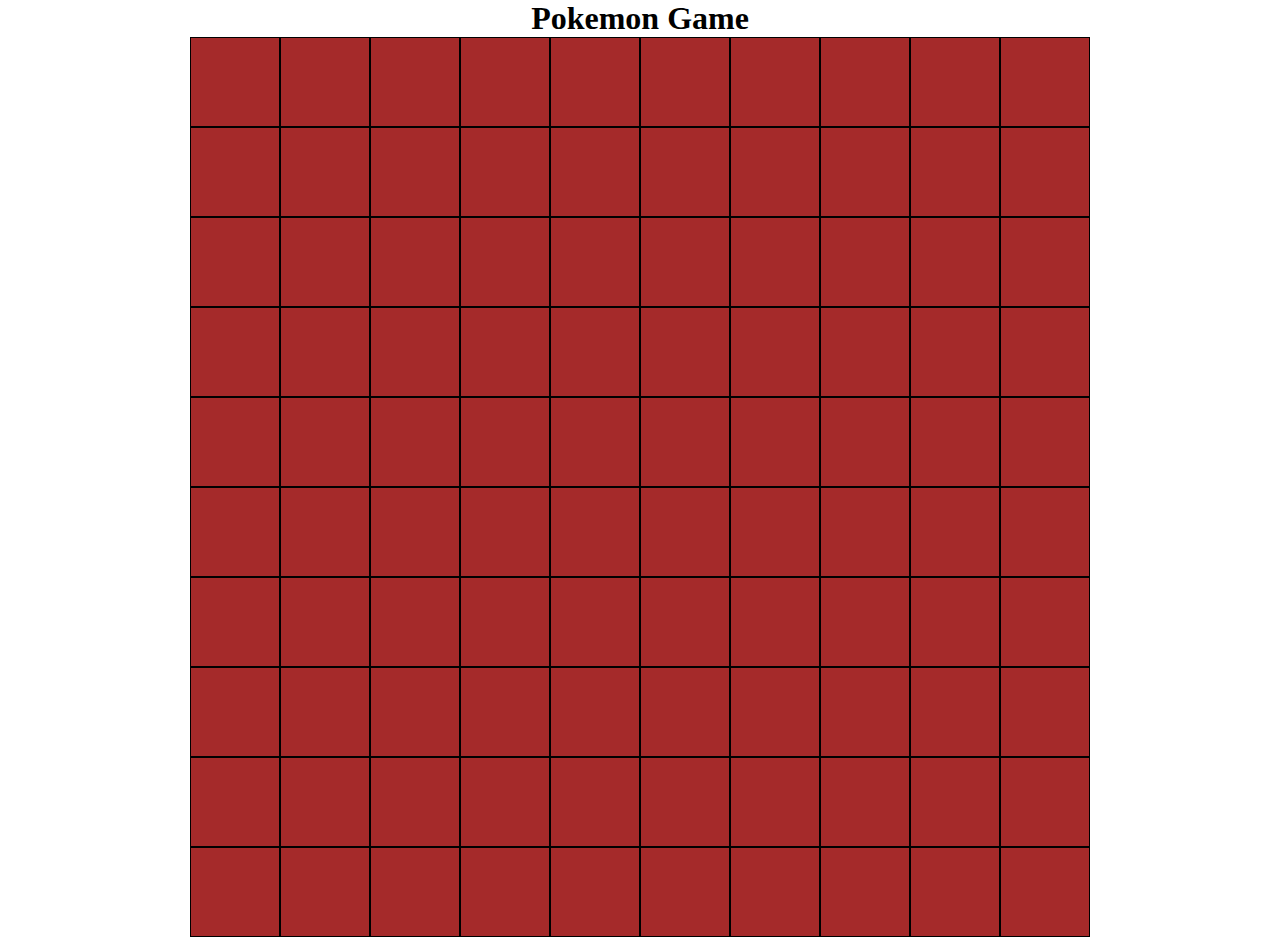
<file: morning/index.html>
<!DOCTYPE html>
<html lang="en">
  <head>
    <meta charset="UTF-8" />
    <meta name="viewport" content="width=device-width, initial-scale=1.0" />
    <link rel="stylesheet" href="./style.css" />
    <script src="./script.js" defer></script>
    <title>OOP</title>
  </head>
  <body>
    <h1>Pokemon Game</h1>
    <div class="container">
      <div class="row">
        <div class="column"></div>
        <div class="column"></div>
        <div class="column"></div>
        <div class="column"></div>
        <div class="column"></div>
        <div class="column"></div>
        <div class="column"></div>
        <div class="column"></div>
        <div class="column"></div>
        <div class="column"></div>
      </div>
      <div class="row">
        <div class="column"></div>
        <div class="column"></div>
        <div class="column"></div>
        <div class="column"></div>
        <div class="column"></div>
        <div class="column"></div>
        <div class="column"></div>
        <div class="column"></div>
        <div class="column"></div>
        <div class="column"></div>
      </div>
      <div class="row">
        <div class="column"></div>
        <div class="column"></div>
        <div class="column"></div>
        <div class="column"></div>
        <div class="column"></div>
        <div class="column"></div>
        <div class="column"></div>
        <div class="column"></div>
        <div class="column"></div>
        <div class="column"></div>
      </div>
      <div class="row">
        <div class="column"></div>
        <div class="column"></div>
        <div class="column"></div>
        <div class="column"></div>
        <div class="column"></div>
        <div class="column"></div>
        <div class="column"></div>
        <div class="column"></div>
        <div class="column"></div>
        <div class="column"></div>
      </div>
      <div class="row">
        <div class="column"></div>
        <div class="column"></div>
        <div class="column"></div>
        <div class="column"></div>
        <div class="column"></div>
        <div class="column"></div>
        <div class="column"></div>
        <div class="column"></div>
        <div class="column"></div>
        <div class="column"></div>
      </div>
      <div class="row">
        <div class="column"></div>
        <div class="column"></div>
        <div class="column"></div>
        <div class="column"></div>
        <div class="column"></div>
        <div class="column"></div>
        <div class="column"></div>
        <div class="column"></div>
        <div class="column"></div>
        <div class="column"></div>
      </div>
      <div class="row">
        <div class="column"></div>
        <div class="column"></div>
        <div class="column"></div>
        <div class="column"></div>
        <div class="column"></div>
        <div class="column"></div>
        <div class="column"></div>
        <div class="column"></div>
        <div class="column"></div>
        <div class="column"></div>
      </div>
      <div class="row">
        <div class="column"></div>
        <div class="column"></div>
        <div class="column"></div>
        <div class="column"></div>
        <div class="column"></div>
        <div class="column"></div>
        <div class="column"></div>
        <div class="column"></div>
        <div class="column"></div>
        <div class="column"></div>
      </div>
      <div class="row">
        <div class="column"></div>
        <div class="column"></div>
        <div class="column"></div>
        <div class="column"></div>
        <div class="column"></div>
        <div class="column"></div>
        <div class="column"></div>
        <div class="column"></div>
        <div class="column"></div>
        <div class="column"></div>
      </div>
      <div class="row">
        <div class="column"></div>
        <div class="column"></div>
        <div class="column"></div>
        <div class="column"></div>
        <div class="column"></div>
        <div class="column"></div>
        <div class="column"></div>
        <div class="column"></div>
        <div class="column"></div>
        <div class="column"></div>
      </div>
      <!-- <div class="pokemon">
        <img
          src="./assests/main-qimg-75a04901d93c61a730d28b17864f716b.webp"
          alt=""
          srcset=""
        />
      </div> -->
    </div>
  </body>
</html>
</file>
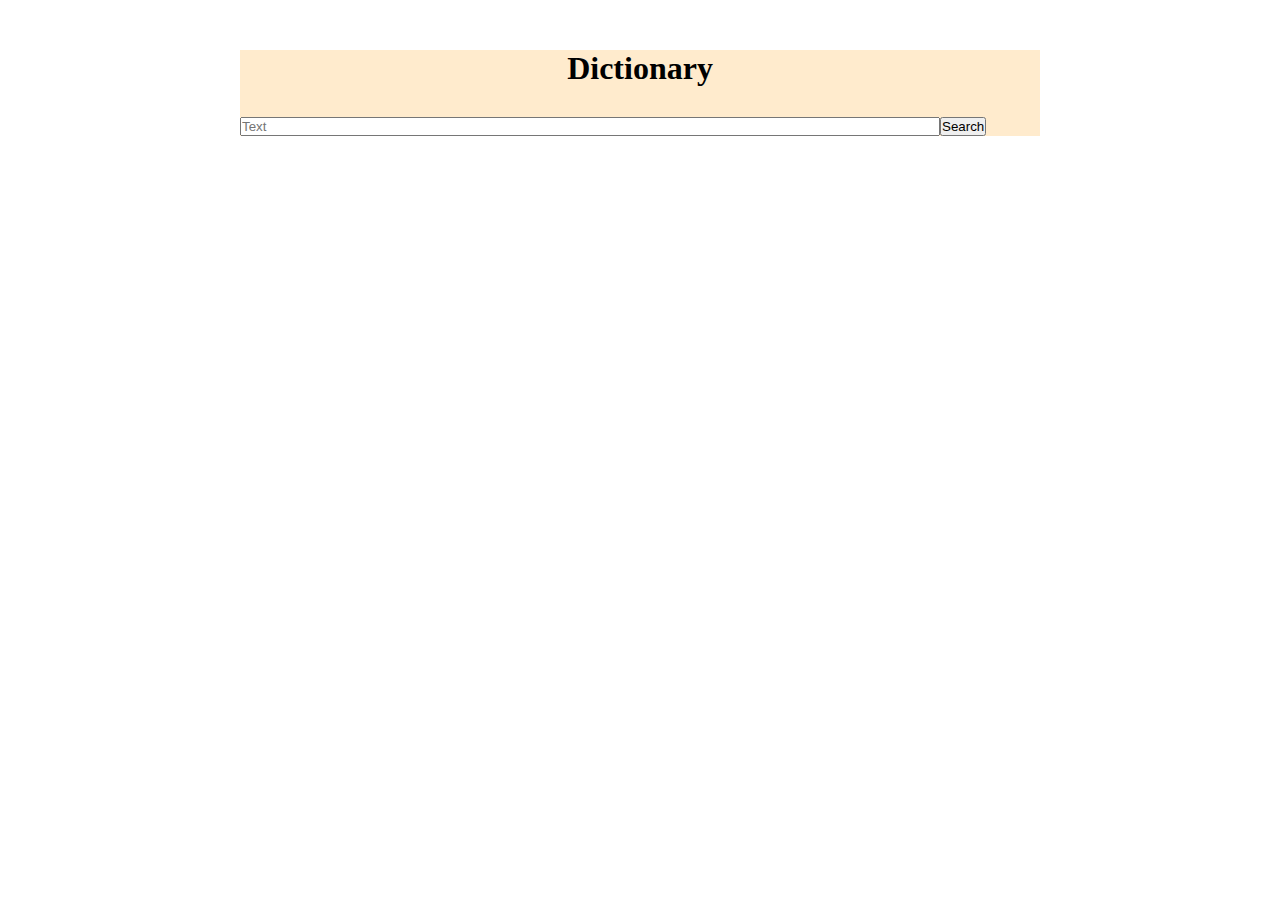
<file: assessment/dictionary/index.html>
<!DOCTYPE html>
<html lang="en">
  <head>
    <meta charset="UTF-8" />
    <meta name="viewport" content="width=device-width, initial-scale=1.0" />
    <link rel="stylesheet" href="./style.css" />
    <script src="./script.js" defer></script>
    <title>Document</title>
  </head>
  <body>
    <div class="container">
      <h1 style="text-align: center">Dictionary</h1>
      <header>
        <input class="screen" type="text" , placeholder="Text" />
        <button id="submit" onclick="searchDefinition()">Search</button>
      </header>
      <div class="definitions"></div>
    </div>
  </body>
</html>
</file>
<file: morning/style.css>
* {
  margin: 0;
  padding: 0;
  box-sizing: border-box;
}

body {
  display: flex;
  justify-content: center;
  align-items: center;
  flex-direction: column;
}

.container {
  width: 900px;
  display: flex;
  flex-direction: column;
  position: relative;
}

.row {
  display: flex;
  flex-direction: row;
  background-color: aqua;
}

.column {
  background-color: brown;
  border: 1px;
  width: 90px;
  height: 90px;
  border: 1px solid;
  display: flex;
  justify-content: center;
  align-items: center;
}

.pokemon {
  position: absolute;
  left: 10px;
  top: 10px;
}

.pokemon img {
  width: 70px;
  height: 70px;
}
</file>
<file: assessment/dictionary/style.css>
* {
  margin: 0;
  padding: 0;
  box-sizing: border-box;
}

body {
  display: flex;
  justify-content: center;
  align-items: center;
}

.container {
  margin-top: 50px;
  display: flex;
  flex-direction: column;
  background-color: blanchedalmond;
  width: 800px;
}

header {
  margin-top: 30px;
  display: flex;
  align-items: center;
}

header .screen {
  width: 700px;
}

.definitions {
  display: flex;
  flex-direction: column;
  gap: 30px;
}

.definition {
  background-color: cadetblue;
  display: flex;
  flex-direction: column;
}

.definition h3 {
  text-align: center;
}

/* .dictionary-container {
  background-color: maroon;
  width: 100%;
  display: flex;
  flex-direction: column;
} */
</file>
